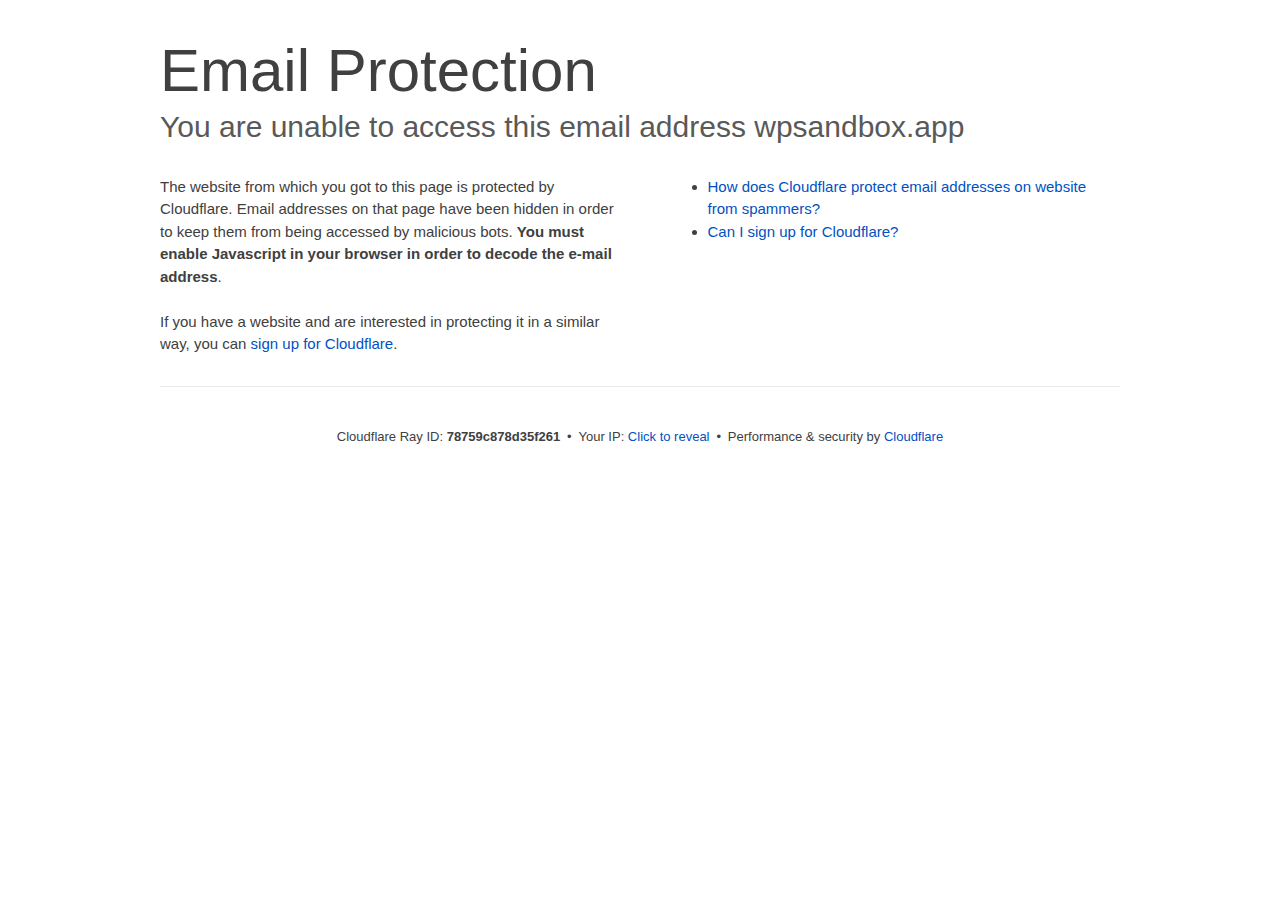
<file: cdn-cgi/l/email-protection/index.html>
<!DOCTYPE html>
<!--[if lt IE 7]> <html class="no-js ie6 oldie" lang="en-US"> <![endif]--><!--[if IE 7]>    <html class="no-js ie7 oldie" lang="en-US"> <![endif]--><!--[if IE 8]>    <html class="no-js ie8 oldie" lang="en-US"> <![endif]--><!--[if gt IE 8]><!--><html class="no-js" lang="en-US"> <!--<![endif]-->
<head>
<title>Email Protection | Cloudflare</title>
<meta charset="UTF-8">
<meta http-equiv="Content-Type" content="text/html; charset=UTF-8">
<meta http-equiv="X-UA-Compatible" content="IE=Edge">
<meta name="robots" content="noindex, nofollow">
<meta name="viewport" content="width=device-width,initial-scale=1">
<link rel="stylesheet" id="cf_styles-css" href="/cdn-cgi/styles/cf.errors.css">
<!--[if lt IE 9]><link rel="stylesheet" id='cf_styles-ie-css' href="/cdn-cgi/styles/cf.errors.ie.css" /><![endif]-->
<style>body{margin:0;padding:0}</style>


<!--[if gte IE 10]><!-->
<script>if (!navigator.cookieEnabled) {
    window.addEventListener('DOMContentLoaded', function () {
      var cookieEl = document.getElementById('cookie-alert');
      cookieEl.style.display = 'block';
    })
  }</script>
<!--<![endif]-->


</head>
<body>
  <div id="cf-wrapper">
    <div class="cf-alert cf-alert-error cf-cookie-error" id="cookie-alert" data-translate="enable_cookies">Please enable cookies.</div>
    <div id="cf-error-details" class="cf-error-details-wrapper">
      <div class="cf-wrapper cf-header cf-error-overview">
        <h1 data-translate="block_headline">Email Protection</h1>
        <h2 class="cf-subheadline"><span data-translate="unable_to_access">You are unable to access this email address</span> wpsandbox.app</h2>
      </div><!-- /.header -->

      <div class="cf-section cf-wrapper">
        <div class="cf-columns two">
          <div class="cf-column">
            <p>The website from which you got to this page is protected by Cloudflare. Email addresses on that page have been hidden in order to keep them from being accessed by malicious bots. <strong>You must enable Javascript in your browser in order to decode the e-mail address</strong>.</p>
            <p>If you have a website and are interested in protecting it in a similar way, you can <a rel="noopener noreferrer" href="https://www.cloudflare.com/sign-up?utm_source=email_protection">sign up for Cloudflare</a>.</p>
          </div>

          <div class="cf-column">
            <div class="grid_4">
              <div class="rail">
                  <div class="panel">
                      <ul class="nobullets">
                        <li><a rel="noopener noreferrer" class="modal-link-faq" href="https://support.cloudflare.com/hc/en-us/articles/200170016-What-is-Email-Address-Obfuscation-">How does Cloudflare protect email addresses on website from spammers?</a></li>
                        <li><a rel="noopener noreferrer" class="modal-link-faq" href="https://support.cloudflare.com/hc/en-us/categories/200275218-Getting-Started">Can I sign up for Cloudflare?</a></li>
                    </ul>
                </div>
              </div>
            </div>
          </div>
        </div>
      </div><!-- /.section -->

      <div class="cf-error-footer cf-wrapper w-240 lg:w-full py-10 sm:py-4 sm:px-8 mx-auto text-center sm:text-left border-solid border-0 border-t border-gray-300">
  <p class="text-13">
    <span class="cf-footer-item sm:block sm:mb-1">Cloudflare Ray ID: <strong class="font-semibold">78759c878d35f261</strong></span>
    <span class="cf-footer-separator sm:hidden">&bull;</span>
    <span id="cf-footer-item-ip" class="cf-footer-item hidden sm:block sm:mb-1">
      Your IP:
      <button type="button" id="cf-footer-ip-reveal" class="cf-footer-ip-reveal-btn">Click to reveal</button>
      <span class="hidden" id="cf-footer-ip">104.207.228.108</span>
      <span class="cf-footer-separator sm:hidden">&bull;</span>
    </span>
    <span class="cf-footer-item sm:block sm:mb-1"><span>Performance &amp; security by</span> <a rel="noopener noreferrer" href="https://www.cloudflare.com/5xx-error-landing" id="brand_link" target="_blank">Cloudflare</a></span>
    
  </p>
  <script>(function(){function d(){var b=a.getElementById("cf-footer-item-ip"),c=a.getElementById("cf-footer-ip-reveal");b&&"classList"in b&&(b.classList.remove("hidden"),c.addEventListener("click",function(){c.classList.add("hidden");a.getElementById("cf-footer-ip").classList.remove("hidden")}))}var a=document;document.addEventListener&&a.addEventListener("DOMContentLoaded",d)})();</script>
</div><!-- /.error-footer -->


    </div><!-- /#cf-error-details -->
  </div><!-- /#cf-wrapper -->

  <script>window._cf_translation = {};</script>

</body>
</html>
</file>
<file: cdn-cgi/styles/cf.errors.css>
#cf-wrapper a,#cf-wrapper abbr,#cf-wrapper article,#cf-wrapper aside,#cf-wrapper b,#cf-wrapper big,#cf-wrapper blockquote,#cf-wrapper body,#cf-wrapper canvas,#cf-wrapper caption,#cf-wrapper center,#cf-wrapper cite,#cf-wrapper code,#cf-wrapper dd,#cf-wrapper del,#cf-wrapper details,#cf-wrapper dfn,#cf-wrapper div,#cf-wrapper dl,#cf-wrapper dt,#cf-wrapper em,#cf-wrapper embed,#cf-wrapper fieldset,#cf-wrapper figcaption,#cf-wrapper figure,#cf-wrapper footer,#cf-wrapper form,#cf-wrapper h1,#cf-wrapper h2,#cf-wrapper h3,#cf-wrapper h4,#cf-wrapper h5,#cf-wrapper h6,#cf-wrapper header,#cf-wrapper hgroup,#cf-wrapper html,#cf-wrapper i,#cf-wrapper iframe,#cf-wrapper img,#cf-wrapper label,#cf-wrapper legend,#cf-wrapper li,#cf-wrapper mark,#cf-wrapper menu,#cf-wrapper nav,#cf-wrapper object,#cf-wrapper ol,#cf-wrapper output,#cf-wrapper p,#cf-wrapper pre,#cf-wrapper s,#cf-wrapper samp,#cf-wrapper section,#cf-wrapper small,#cf-wrapper span,#cf-wrapper strike,#cf-wrapper strong,#cf-wrapper sub,#cf-wrapper summary,#cf-wrapper sup,#cf-wrapper table,#cf-wrapper tbody,#cf-wrapper td,#cf-wrapper tfoot,#cf-wrapper th,#cf-wrapper thead,#cf-wrapper tr,#cf-wrapper tt,#cf-wrapper u,#cf-wrapper ul{margin:0;padding:0;border:0;font:inherit;font-size:100%;text-decoration:none;vertical-align:baseline}#cf-wrapper a img{border:none}#cf-wrapper article,#cf-wrapper aside,#cf-wrapper details,#cf-wrapper figcaption,#cf-wrapper figure,#cf-wrapper footer,#cf-wrapper header,#cf-wrapper hgroup,#cf-wrapper menu,#cf-wrapper nav,#cf-wrapper section,#cf-wrapper summary{display:block}#cf-wrapper .cf-columns:after,#cf-wrapper .cf-columns:before,#cf-wrapper .cf-section:after,#cf-wrapper .cf-section:before,#cf-wrapper .cf-wrapper:after,#cf-wrapper .cf-wrapper:before,#cf-wrapper .clearfix:after,#cf-wrapper .clearfix:before,#cf-wrapper section:after,#cf-wrapper section:before{content:" ";display:table}#cf-wrapper .cf-columns:after,#cf-wrapper .cf-section:after,#cf-wrapper .cf-wrapper:after,#cf-wrapper .clearfix:after,#cf-wrapper section:after{clear:both}#cf-wrapper{display:block;margin:0;padding:0;position:relative;text-align:left;width:100%;z-index:999999999;color:#404040!important;font-family:-apple-system,BlinkMacSystemFont,Segoe UI,Roboto,Oxygen,Ubuntu,Helvetica Neue,Arial,sans-serif!important;font-size:15px!important;line-height:1.5!important;text-decoration:none!important;letter-spacing:normal;-webkit-tap-highlight-color:rgba(246,139,31,.3);-webkit-font-smoothing:antialiased}#cf-wrapper .cf-section,#cf-wrapper section{background:0 0;display:block;margin-bottom:2em;margin-top:2em}#cf-wrapper .cf-wrapper{margin-left:auto;margin-right:auto;width:90%}#cf-wrapper .cf-columns{display:block;list-style:none;padding:0;width:100%}#cf-wrapper .cf-columns img,#cf-wrapper .cf-columns input,#cf-wrapper .cf-columns object,#cf-wrapper .cf-columns select,#cf-wrapper .cf-columns textarea{max-width:100%}#cf-wrapper .cf-columns>.cf-column{float:left;padding-bottom:45px;width:100%;box-sizing:border-box}@media screen and (min-width:49.2em){#cf-wrapper .cf-columns.cols-2>.cf-column:nth-child(n+3),#cf-wrapper .cf-columns.cols-3>.cf-column:nth-child(n+4),#cf-wrapper .cf-columns.cols-4>.cf-column:nth-child(n+3),#cf-wrapper .cf-columns.four>.cf-column:nth-child(n+3),#cf-wrapper .cf-columns.three>.cf-column:nth-child(n+4),#cf-wrapper .cf-columns.two>.cf-column:nth-child(n+3){padding-top:67.5px}#cf-wrapper .cf-columns>.cf-column{padding-bottom:0}#cf-wrapper .cf-columns.cols-2>.cf-column,#cf-wrapper .cf-columns.cols-4>.cf-column,#cf-wrapper .cf-columns.four>.cf-column,#cf-wrapper .cf-columns.two>.cf-column{padding-left:0;padding-right:22.5px;width:50%}#cf-wrapper .cf-columns.cols-2>.cf-column:nth-child(2n),#cf-wrapper .cf-columns.cols-4>.cf-column:nth-child(2n),#cf-wrapper .cf-columns.four>.cf-column:nth-child(2n),#cf-wrapper .cf-columns.two>.cf-column:nth-child(2n){padding-left:22.5px;padding-right:0}#cf-wrapper .cf-columns.cols-2>.cf-column:nth-child(odd),#cf-wrapper .cf-columns.cols-4>.cf-column:nth-child(odd),#cf-wrapper .cf-columns.four>.cf-column:nth-child(odd),#cf-wrapper .cf-columns.two>.cf-column:nth-child(odd){clear:left}#cf-wrapper .cf-columns.cols-3>.cf-column,#cf-wrapper .cf-columns.three>.cf-column{padding-left:30px;width:33.3333333333333%}#cf-wrapper .cf-columns.cols-3>.cf-column:first-child,#cf-wrapper .cf-columns.cols-3>.cf-column:nth-child(3n+1),#cf-wrapper .cf-columns.three>.cf-column:first-child,#cf-wrapper .cf-columns.three>.cf-column:nth-child(3n+1){clear:left;padding-left:0;padding-right:30px}#cf-wrapper .cf-columns.cols-3>.cf-column:nth-child(3n+2),#cf-wrapper .cf-columns.three>.cf-column:nth-child(3n+2){padding-left:15px;padding-right:15px}#cf-wrapper .cf-columns.cols-3>.cf-column:nth-child(-n+3),#cf-wrapper .cf-columns.three>.cf-column:nth-child(-n+3){padding-top:0}}@media screen and (min-width:66em){#cf-wrapper .cf-columns>.cf-column{padding-bottom:0}#cf-wrapper .cf-columns.cols-4>.cf-column,#cf-wrapper .cf-columns.four>.cf-column{padding-left:33.75px;width:25%}#cf-wrapper .cf-columns.cols-4>.cf-column:nth-child(odd),#cf-wrapper .cf-columns.four>.cf-column:nth-child(odd){clear:none}#cf-wrapper .cf-columns.cols-4>.cf-column:first-child,#cf-wrapper .cf-columns.cols-4>.cf-column:nth-child(4n+1),#cf-wrapper .cf-columns.four>.cf-column:first-child,#cf-wrapper .cf-columns.four>.cf-column:nth-child(4n+1){clear:left;padding-left:0;padding-right:33.75px}#cf-wrapper .cf-columns.cols-4>.cf-column:nth-child(4n+2),#cf-wrapper .cf-columns.four>.cf-column:nth-child(4n+2){padding-left:11.25px;padding-right:22.5px}#cf-wrapper .cf-columns.cols-4>.cf-column:nth-child(4n+3),#cf-wrapper .cf-columns.four>.cf-column:nth-child(4n+3){padding-left:22.5px;padding-right:11.25px}#cf-wrapper .cf-columns.cols-4>.cf-column:nth-child(n+5),#cf-wrapper .cf-columns.four>.cf-column:nth-child(n+5){padding-top:67.5px}#cf-wrapper .cf-columns.cols-4>.cf-column:nth-child(-n+4),#cf-wrapper .cf-columns.four>.cf-column:nth-child(-n+4){padding-top:0}}#cf-wrapper a{background:0 0;border:0;color:#0051c3;outline:0;text-decoration:none;-webkit-transition:all .15s ease;transition:all .15s ease}#cf-wrapper a:hover{background:0 0;border:0;color:#f68b1f}#cf-wrapper a:focus{background:0 0;border:0;color:#62a1d8;outline:0}#cf-wrapper a:active{background:0 0;border:0;color:#c16508;outline:0}#cf-wrapper h1,#cf-wrapper h2,#cf-wrapper h3,#cf-wrapper h4,#cf-wrapper h5,#cf-wrapper h6,#cf-wrapper p{color:#404040;margin:0;padding:0}#cf-wrapper h1,#cf-wrapper h2,#cf-wrapper h3{font-weight:400}#cf-wrapper h4,#cf-wrapper h5,#cf-wrapper h6,#cf-wrapper strong{font-weight:600}#cf-wrapper h1{font-size:36px;line-height:1.2}#cf-wrapper h2{font-size:30px;line-height:1.3}#cf-wrapper h3{font-size:25px;line-height:1.3}#cf-wrapper h4{font-size:20px;line-height:1.3}#cf-wrapper h5{font-size:15px}#cf-wrapper h6{font-size:13px}#cf-wrapper ol,#cf-wrapper ul{list-style:none;margin-left:3em}#cf-wrapper ul{list-style-type:disc}#cf-wrapper ol{list-style-type:decimal}#cf-wrapper em{font-style:italic}#cf-wrapper .cf-subheadline{color:#595959;font-weight:300}#cf-wrapper .cf-text-error{color:#bd2426}#cf-wrapper .cf-text-success{color:#9bca3e}#cf-wrapper ol+h2,#cf-wrapper ol+h3,#cf-wrapper ol+h4,#cf-wrapper ol+h5,#cf-wrapper ol+h6,#cf-wrapper ol+p,#cf-wrapper p+dl,#cf-wrapper p+ol,#cf-wrapper p+p,#cf-wrapper p+table,#cf-wrapper p+ul,#cf-wrapper ul+h2,#cf-wrapper ul+h3,#cf-wrapper ul+h4,#cf-wrapper ul+h5,#cf-wrapper ul+h6,#cf-wrapper ul+p{margin-top:1.5em}#cf-wrapper h1+p,#cf-wrapper p+h1,#cf-wrapper p+h2,#cf-wrapper p+h3,#cf-wrapper p+h4,#cf-wrapper p+h5,#cf-wrapper p+h6{margin-top:1.25em}#cf-wrapper h1+h2,#cf-wrapper h1+h3,#cf-wrapper h2+h3,#cf-wrapper h3+h4,#cf-wrapper h4+h5{margin-top:.25em}#cf-wrapper h2+p{margin-top:1em}#cf-wrapper h1+h4,#cf-wrapper h1+h5,#cf-wrapper h1+h6,#cf-wrapper h2+h4,#cf-wrapper h2+h5,#cf-wrapper h2+h6,#cf-wrapper h3+h5,#cf-wrapper h3+h6,#cf-wrapper h3+p,#cf-wrapper h4+p,#cf-wrapper h5+ol,#cf-wrapper h5+p,#cf-wrapper h5+ul{margin-top:.5em}#cf-wrapper .cf-btn{background-color:transparent;border:1px solid #999;color:#404040;font-size:14px;font-weight:400;line-height:1.2;margin:0;padding:.6em 1.33333em .53333em;-webkit-user-select:none;-moz-user-select:none;-ms-user-select:none;user-select:none;display:-moz-inline-stack;display:inline-block;vertical-align:middle;zoom:1;border-radius:2px;box-sizing:border-box;-webkit-transition:all .2s ease;transition:all .2s ease}#cf-wrapper .cf-btn:hover{background-color:#bfbfbf;border:1px solid #737373;color:#fff}#cf-wrapper .cf-btn:focus{color:inherit;outline:0;box-shadow:inset 0 0 4px rgba(0,0,0,.3)}#cf-wrapper .cf-btn.active,#cf-wrapper .cf-btn:active{background-color:#bfbfbf;border:1px solid #404040;color:#272727}#cf-wrapper .cf-btn::-moz-focus-inner{padding:0;border:0}#cf-wrapper .cf-btn .cf-caret{border-top-color:currentColor;margin-left:.25em;margin-top:.18333em}#cf-wrapper .cf-btn-primary{background-color:#2f7bbf;border:1px solid transparent;color:#fff}#cf-wrapper .cf-btn-primary:hover{background-color:#62a1d8;border:1px solid #2f7bbf;color:#fff}#cf-wrapper .cf-btn-primary.active,#cf-wrapper .cf-btn-primary:active,#cf-wrapper .cf-btn-primary:focus{background-color:#62a1d8;border:1px solid #163959;color:#fff}#cf-wrapper .cf-btn-danger,#cf-wrapper .cf-btn-error,#cf-wrapper .cf-btn-important{background-color:#bd2426;border-color:transparent;color:#fff}#cf-wrapper .cf-btn-danger:hover,#cf-wrapper .cf-btn-error:hover,#cf-wrapper .cf-btn-important:hover{background-color:#de5052;border-color:#bd2426;color:#fff}#cf-wrapper .cf-btn-danger.active,#cf-wrapper .cf-btn-danger:active,#cf-wrapper .cf-btn-danger:focus,#cf-wrapper .cf-btn-error.active,#cf-wrapper .cf-btn-error:active,#cf-wrapper .cf-btn-error:focus,#cf-wrapper .cf-btn-important.active,#cf-wrapper .cf-btn-important:active,#cf-wrapper .cf-btn-important:focus{background-color:#de5052;border-color:#521010;color:#fff}#cf-wrapper .cf-btn-accept,#cf-wrapper .cf-btn-success{background-color:#9bca3e;border:1px solid transparent;color:#fff}#cf-wrapper .cf-btn-accept:hover,#cf-wrapper .cf-btn-success:hover{background-color:#bada7a;border:1px solid #9bca3e;color:#fff}#cf-wrapper .active.cf-btn-accept,#cf-wrapper .cf-btn-accept:active,#cf-wrapper .cf-btn-accept:focus,#cf-wrapper .cf-btn-success.active,#cf-wrapper .cf-btn-success:active,#cf-wrapper .cf-btn-success:focus{background-color:#bada7a;border:1px solid #516b1d;color:#fff}#cf-wrapper .cf-btn-accept{color:transparent;font-size:0;height:36.38px;overflow:hidden;position:relative;text-indent:0;width:36.38px;white-space:nowrap}#cf-wrapper input,#cf-wrapper select,#cf-wrapper textarea{background:#fff!important;border:1px solid #999!important;color:#404040!important;font-size:.86667em!important;line-height:1.24!important;margin:0 0 1em!important;max-width:100%!important;outline:0!important;padding:.45em .75em!important;vertical-align:middle!important;display:-moz-inline-stack;display:inline-block;zoom:1;box-sizing:border-box;-webkit-transition:all .2s ease;transition:all .2s ease;border-radius:2px}#cf-wrapper input:hover,#cf-wrapper select:hover,#cf-wrapper textarea:hover{border-color:gray}#cf-wrapper input:focus,#cf-wrapper select:focus,#cf-wrapper textarea:focus{border-color:#2f7bbf;outline:0;box-shadow:0 0 8px rgba(47,123,191,.5)}#cf-wrapper fieldset{width:100%}#cf-wrapper label{display:block;font-size:13px;margin-bottom:.38333em}#cf-wrapper .cf-form-stacked .select2-container,#cf-wrapper .cf-form-stacked input,#cf-wrapper .cf-form-stacked select,#cf-wrapper .cf-form-stacked textarea{display:block;width:100%}#cf-wrapper .cf-form-stacked input[type=button],#cf-wrapper .cf-form-stacked input[type=checkbox],#cf-wrapper .cf-form-stacked input[type=submit]{display:-moz-inline-stack;display:inline-block;vertical-align:middle;zoom:1;width:auto}#cf-wrapper .cf-form-actions{text-align:right}#cf-wrapper .cf-alert{background-color:#f9b169;border:1px solid #904b06;color:#404040;font-size:13px;padding:7.5px 15px;position:relative;vertical-align:middle;border-radius:2px}#cf-wrapper .cf-alert:empty{display:none}#cf-wrapper .cf-alert .cf-close{border:1px solid transparent;color:inherit;font-size:18.75px;line-height:1;padding:0;position:relative;right:-18.75px;top:0}#cf-wrapper .cf-alert .cf-close:hover{background-color:transparent;border-color:currentColor;color:inherit}#cf-wrapper .cf-alert-danger,#cf-wrapper .cf-alert-error{background-color:#de5052;border-color:#521010;color:#fff}#cf-wrapper .cf-alert-success{background-color:#bada7a;border-color:#516b1d;color:#516b1d}#cf-wrapper .cf-alert-warning{background-color:#f9b169;border-color:#904b06;color:#404040}#cf-wrapper .cf-alert-info{background-color:#62a1d8;border-color:#163959;color:#163959}#cf-wrapper .cf-alert-nonessential{background-color:#ebebeb;border-color:#999;color:#404040}#cf-wrapper .cf-icon-exclamation-sign{background:url(/cdn-cgi/images/icon-exclamation.png?1376755637) 50% no-repeat;height:54px;width:54px;display:-moz-inline-stack;display:inline-block;vertical-align:middle;zoom:1}#cf-wrapper h1 .cf-icon-exclamation-sign{margin-top:-10px}#cf-wrapper #cf-error-banner{background-color:#fff;border-bottom:3px solid #f68b1f;padding:15px 15px 20px;position:relative;z-index:999999999;box-shadow:0 2px 8px rgba(0,0,0,.2)}#cf-wrapper #cf-error-banner h4,#cf-wrapper #cf-error-banner p{display:-moz-inline-stack;display:inline-block;vertical-align:bottom;zoom:1}#cf-wrapper #cf-error-banner h4{color:#2f7bbf;font-weight:400;font-size:20px;line-height:1;vertical-align:baseline}#cf-wrapper #cf-error-banner .cf-error-actions{margin-bottom:10px;text-align:center;width:100%}#cf-wrapper #cf-error-banner .cf-error-actions a{display:-moz-inline-stack;display:inline-block;vertical-align:middle;zoom:1}#cf-wrapper #cf-error-banner .cf-error-actions a+a{margin-left:10px}#cf-wrapper #cf-error-banner .cf-error-actions .cf-btn-accept,#cf-wrapper #cf-error-banner .cf-error-actions .cf-btn-success{color:#fff}#cf-wrapper #cf-error-banner .error-header-desc{text-align:left}#cf-wrapper #cf-error-banner .cf-close{color:#999;cursor:pointer;display:inline-block;font-size:34.5px;float:none;font-weight:700;height:22.5px;line-height:.6;overflow:hidden;position:absolute;right:20px;top:25px;text-indent:200%;width:22.5px}#cf-wrapper #cf-error-banner .cf-close:hover{color:gray}#cf-wrapper #cf-error-banner .cf-close:before{content:"\00D7";left:0;height:100%;position:absolute;text-align:center;text-indent:0;top:0;width:100%}#cf-inline-error-wrapper{box-shadow:0 2px 10px rgba(0,0,0,.5)}#cf-wrapper #cf-error-details{background:#fff}#cf-wrapper #cf-error-details .cf-error-overview{padding:25px 0 0}#cf-wrapper #cf-error-details .cf-error-overview h1,#cf-wrapper #cf-error-details .cf-error-overview h2{font-weight:300}#cf-wrapper #cf-error-details .cf-error-overview h2{margin-top:0}#cf-wrapper #cf-error-details .cf-highlight{background:#ebebeb;overflow-x:hidden;padding:30px 0;background-image:-webkit-gradient(linear,left top, left bottom,from(#dedede),color-stop(3%, #ebebeb),color-stop(97%, #ebebeb),to(#dedede));background-image:linear-gradient(top,#dedede,#ebebeb 3%,#ebebeb 97%,#dedede)}#cf-wrapper #cf-error-details .cf-highlight h3{color:#999;font-weight:300}#cf-wrapper #cf-error-details .cf-highlight .cf-column:last-child{padding-bottom:0}#cf-wrapper #cf-error-details .cf-highlight .cf-highlight-inverse{background-color:#fff;padding:15px;border-radius:2px}#cf-wrapper #cf-error-details .cf-status-display h3{margin-top:.5em}#cf-wrapper #cf-error-details .cf-status-label{color:#9bca3e;font-size:1.46667em}#cf-wrapper #cf-error-details .cf-status-label,#cf-wrapper #cf-error-details .cf-status-name{display:inline}#cf-wrapper #cf-error-details .cf-status-item{display:block;position:relative;text-align:left}#cf-wrapper #cf-error-details .cf-status-item,#cf-wrapper #cf-error-details .cf-status-item.cf-column{padding-bottom:1.5em}#cf-wrapper #cf-error-details .cf-status-item.cf-error-source{display:block;text-align:center}#cf-wrapper #cf-error-details .cf-status-item.cf-error-source:after{bottom:-60px;content:"";display:none;border-bottom:18px solid #fff;border-left:20px solid transparent;border-right:20px solid transparent;height:0;left:50%;margin-left:-9px;position:absolute;right:50%;width:0}#cf-wrapper #cf-error-details .cf-status-item+.cf-status-item{border-top:1px solid #dedede;padding-top:1.5em}#cf-wrapper #cf-error-details .cf-status-item+.cf-status-item:before{background:url(/cdn-cgi/images/cf-icon-horizontal-arrow.png) no-repeat;content:"";display:block;left:0;position:absolute;top:25.67px}#cf-wrapper #cf-error-details .cf-error-source .cf-icon-error-container{height:85px;margin-bottom:2.5em}#cf-wrapper #cf-error-details .cf-error-source .cf-status-label{color:#bd2426}#cf-wrapper #cf-error-details .cf-error-source .cf-icon{display:block}#cf-wrapper #cf-error-details .cf-error-source .cf-icon-status{bottom:-10px;left:50%;top:auto;right:auto}#cf-wrapper #cf-error-details .cf-error-source .cf-status-label,#cf-wrapper #cf-error-details .cf-error-source .cf-status-name{display:block}#cf-wrapper #cf-error-details .cf-icon-error-container{height:auto;position:relative}#cf-wrapper #cf-error-details .cf-icon-status{display:block;margin-left:-24px;position:absolute;top:0;right:0}#cf-wrapper #cf-error-details .cf-icon{display:none;margin:0 auto}#cf-wrapper #cf-error-details .cf-status-desc{display:block;height:22.5px;overflow:hidden;text-overflow:ellipsis;width:100%;white-space:nowrap}#cf-wrapper #cf-error-details .cf-status-desc:empty{display:none}#cf-wrapper #cf-error-details .cf-error-footer{padding:1.33333em 0;border-top:1px solid #ebebeb;text-align:center}#cf-wrapper #cf-error-details .cf-error-footer p{font-size:13px}#cf-wrapper #cf-error-details .cf-error-footer select{margin:0!important}#cf-wrapper #cf-error-details .cf-footer-item{display:block;margin-bottom:5px;text-align:left}#cf-wrapper #cf-error-details .cf-footer-separator{display:none}#cf-wrapper #cf-error-details .cf-captcha-info{margin-bottom:10px;position:relative;text-align:center}#cf-wrapper #cf-error-details .cf-captcha-image{height:57px;width:300px}#cf-wrapper #cf-error-details .cf-captcha-actions{margin-top:15px}#cf-wrapper #cf-error-details .cf-captcha-actions a{font-size:0;height:36.38px;overflow:hidden;padding-left:1.2em;padding-right:1.2em;position:relative;text-indent:-9999px;width:36.38px;white-space:nowrap}#cf-wrapper #cf-error-details .cf-captcha-actions a.cf-icon-refresh span{background-position:0 -787px}#cf-wrapper #cf-error-details .cf-captcha-actions a.cf-icon-announce span{background-position:0 -767px}#cf-wrapper #cf-error-details .cf-captcha-actions a.cf-icon-question span{background-position:0 -827px}#cf-wrapper #cf-error-details .cf-screenshot-container{background:url(/cdn-cgi/images/browser-bar.png?1376755637) no-repeat #fff;max-height:400px;max-width:100%;overflow:hidden;padding-top:53px;width:960px;border-radius:5px 5px 0 0}#cf-wrapper #cf-error-details .cf-screenshot-container .cf-no-screenshot{background:url(/cdn-cgi/images/cf-no-screenshot-warn.png) no-repeat;display:block;height:158px;left:25%;margin-top:-79px;overflow:hidden;position:relative;top:50%;width:178px}#cf-wrapper #cf-error-details .cf-captcha-container .cf-screenshot-container,#cf-wrapper #cf-error-details .cf-captcha-container .cf-screenshot-container img,#recaptcha-widget .cf-alert,#recaptcha-widget .recaptcha_only_if_audio,.cf-cookie-error{display:none}#cf-wrapper #cf-error-details .cf-screenshot-container .cf-no-screenshot.error{background:url(/cdn-cgi/images/cf-no-screenshot-error.png) no-repeat;height:175px}#cf-wrapper #cf-error-details .cf-screenshot-container.cf-screenshot-full .cf-no-screenshot{left:50%;margin-left:-89px}.cf-captcha-info iframe{max-width:100%}#cf-wrapper .cf-icon-ok{background:url(/cdn-cgi/images/cf-icon-ok.png) no-repeat;height:48px;width:48px}#cf-wrapper .cf-icon-error{background:url(/cdn-cgi/images/cf-icon-error.png) no-repeat;height:48px;width:48px}#cf-wrapper .cf-icon-browser{background:url(/cdn-cgi/images/cf-icon-browser.png) no-repeat;height:80px;width:100px}#cf-wrapper .cf-icon-cloud{background:url(/cdn-cgi/images/cf-icon-cloud.png) no-repeat;height:77px;width:151px}#cf-wrapper .cf-icon-server{background:url(/cdn-cgi/images/cf-icon-server.png) no-repeat;height:75px;width:95px}#cf-wrapper .cf-icon-railgun{background-position:0 -848px;height:81px;width:95px}#cf-wrapper .cf-caret{border:.33333em solid transparent;border-top-color:inherit;content:"";height:0;width:0;display:-moz-inline-stack;display:inline-block;vertical-align:middle;zoom:1}@media screen and (min-width:49.2em){#cf-wrapper #cf-error-details .cf-status-desc:empty,#cf-wrapper #cf-error-details .cf-status-item.cf-error-source:after,#cf-wrapper #cf-error-details .cf-status-item .cf-icon,#cf-wrapper #cf-error-details .cf-status-label,#cf-wrapper #cf-error-details .cf-status-name{display:block}#cf-wrapper .cf-wrapper{width:708px}#cf-wrapper #cf-error-banner{padding:20px 20px 25px}#cf-wrapper #cf-error-banner .cf-error-actions{margin-bottom:15px}#cf-wrapper #cf-error-banner .cf-error-header-desc h4{margin-right:.5em}#cf-wrapper #cf-error-details h1{font-size:4em}#cf-wrapper #cf-error-details .cf-error-overview{padding-top:2.33333em}#cf-wrapper #cf-error-details .cf-highlight{padding:4em 0}#cf-wrapper #cf-error-details .cf-status-item{text-align:center}#cf-wrapper #cf-error-details .cf-status-item,#cf-wrapper #cf-error-details .cf-status-item.cf-column{padding-bottom:0}#cf-wrapper #cf-error-details .cf-status-item+.cf-status-item{border:0;padding-top:0}#cf-wrapper #cf-error-details .cf-status-item+.cf-status-item:before{background-position:0 -544px;height:24.75px;margin-left:-37.5px;width:75px;background-size:131.25px auto}#cf-wrapper #cf-error-details .cf-icon-error-container{height:85px;margin-bottom:2.5em}#cf-wrapper #cf-error-details .cf-icon-status{bottom:-10px;left:50%;top:auto;right:auto}#cf-wrapper #cf-error-details .cf-error-footer{padding:2.66667em 0}#cf-wrapper #cf-error-details .cf-footer-item,#cf-wrapper #cf-error-details .cf-footer-separator{display:-moz-inline-stack;display:inline-block;vertical-align:baseline;zoom:1}#cf-wrapper #cf-error-details .cf-footer-separator{padding:0 .25em}#cf-wrapper #cf-error-details .cf-status-item.cloudflare-status:before{margin-left:-50px}#cf-wrapper #cf-error-details .cf-status-item.cloudflare-status+.status-item:before{margin-left:-25px}#cf-wrapper #cf-error-details .cf-screenshot-container{height:400px;margin-bottom:-4em;max-width:none}#cf-wrapper #cf-error-details .cf-captcha-container .cf-screenshot-container,#cf-wrapper #cf-error-details .cf-captcha-container .cf-screenshot-container img{display:block}}@media screen and (min-width:66em){#cf-wrapper .cf-wrapper{width:960px}#cf-wrapper #cf-error-banner .cf-close{position:relative;right:auto;top:auto}#cf-wrapper #cf-error-banner .cf-details{white-space:nowrap}#cf-wrapper #cf-error-banner .cf-details-link{padding-right:.5em}#cf-wrapper #cf-error-banner .cf-error-actions{float:right;margin-bottom:0;text-align:left;width:auto}#cf-wrapper #cf-error-details .cf-status-item+.cf-status-item:before{background-position:0 -734px;height:33px;margin-left:-50px;width:100px;background-size:auto}#cf-wrapper #cf-error-details .cf-status-item.cf-cloudflare-status:before{margin-left:-66.67px}#cf-wrapper #cf-error-details .cf-status-item.cf-cloudflare-status+.cf-status-item:before{margin-left:-37.5px}#cf-wrapper #cf-error-details .cf-captcha-image{float:left}#cf-wrapper #cf-error-details .cf-captcha-actions{position:absolute;top:0;right:0}}.no-js #cf-wrapper .js-only{display:none}#cf-wrapper #cf-error-details .heading-ray-id{font-family:monaco,courier,monospace;font-size:15px;white-space:nowrap} #cf-wrapper #cf-error-details .cf-footer-item.hidden,.cf-error-footer .hidden{display:none} .cf-error-footer .cf-footer-ip-reveal-btn{-webkit-appearance:button;-moz-appearance:button;appearance:button;text-decoration:none;background:none;color:inherit;border:none;padding:0;font:inherit;cursor:pointer;color:#0051c3;-webkit-transition:color .15s ease;transition:color .15s ease}.cf-error-footer .cf-footer-ip-reveal-btn:hover{color:#ee730a}
</file>
